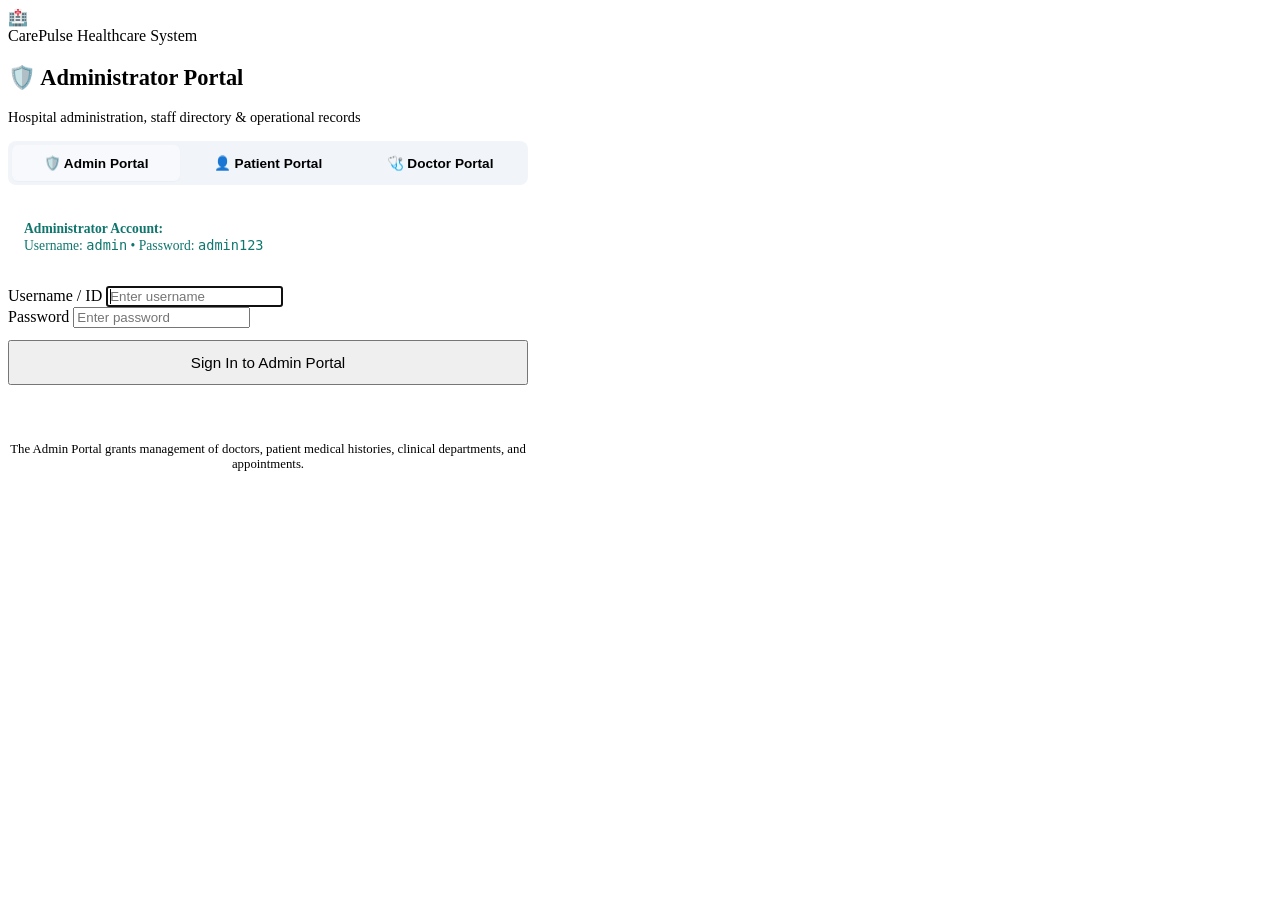
<file: src/main/resources/templates/index.html>
<!DOCTYPE html>
<html lang="en">
<head>
    <meta charset="UTF-8">
    <meta name="viewport" content="width=device-width, initial-scale=1.0">
    <title>Clinical Management System</title>
    <meta http-equiv="refresh" content="0; url=login.html">
</head>
<body>
    <p>Loading login page...</p>
    <a href="login.html">Go to Login</a>
</body>
</html>
</file>
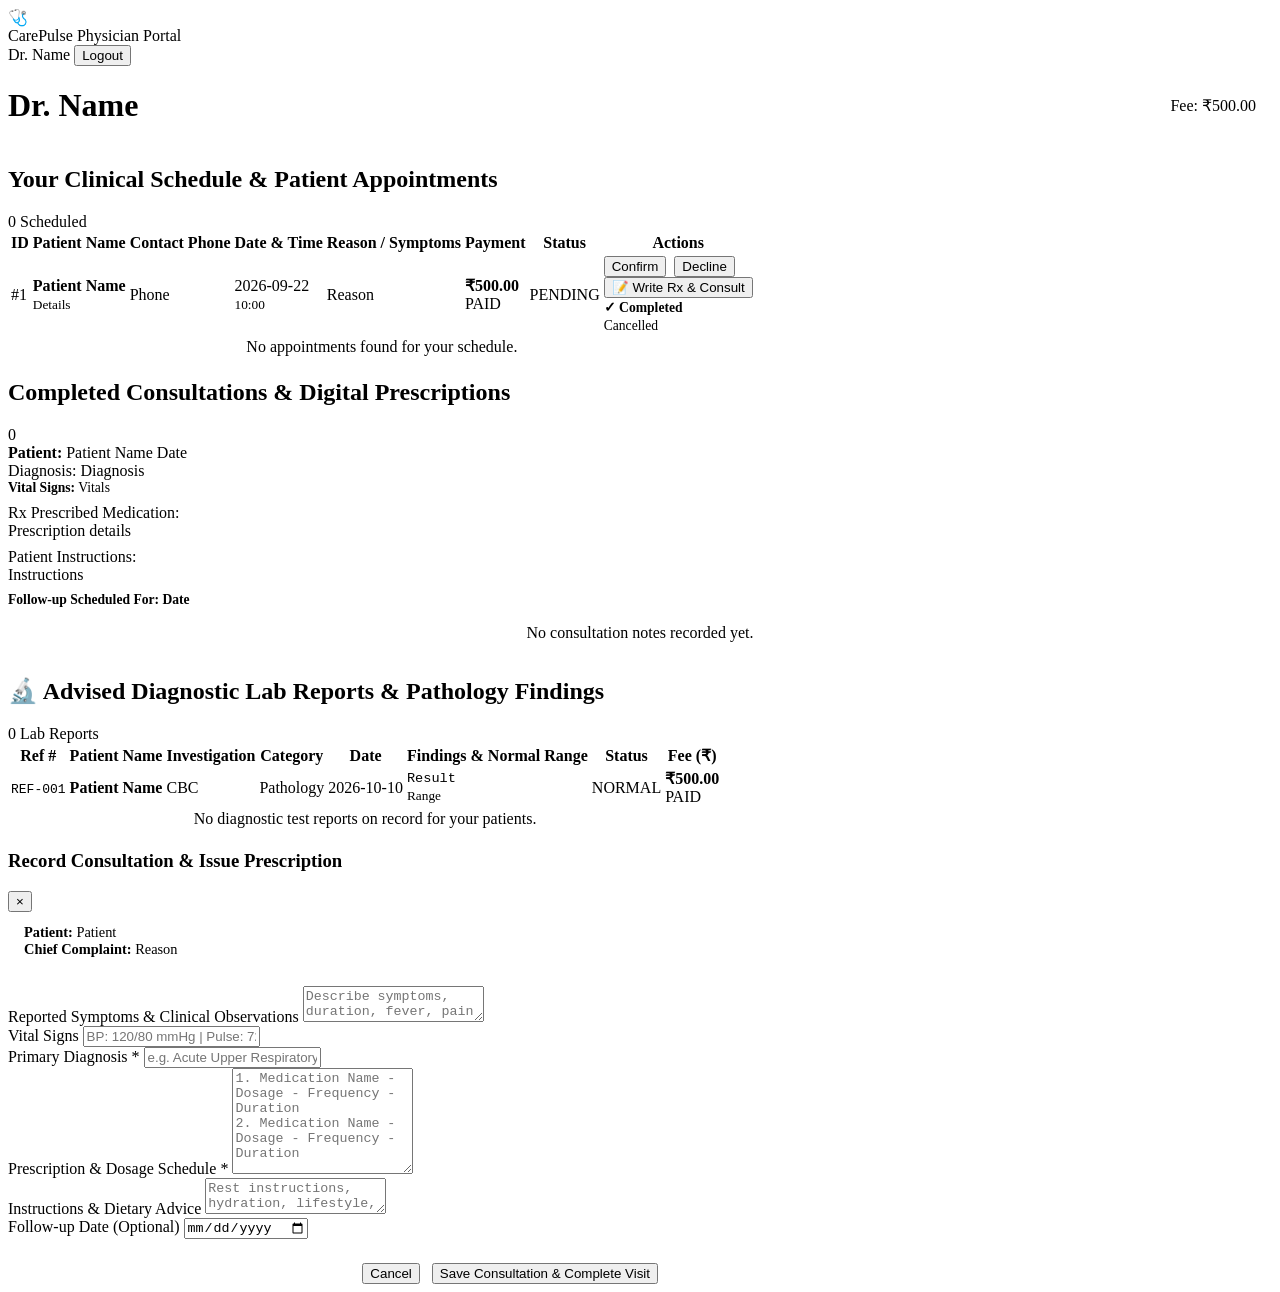
<file: src/main/resources/templates/doctor.html>
<!DOCTYPE html>
<html lang="en" xmlns:th="http://www.thymeleaf.org">
<head>
    <meta charset="UTF-8">
    <meta name="viewport" content="width=device-width, initial-scale=1.0">
    <title>Doctor Portal - CarePulse Clinical Management System</title>
    <link rel="stylesheet" th:href="@{/style.css}">
</head>
<body>
    <!-- Navbar -->
    <header class="navbar">
        <a th:href="@{/doctor}" class="brand">
            <div class="brand-icon">🩺</div>
            <span>CarePulse Physician Portal</span>
        </a>
        <div class="nav-user">
            <span class="user-badge" th:text="'🩺 ' + ${doctor.user.fullName}">Dr. Name</span>
            <form th:action="@{/logout}" method="post" style="display:inline;">
                <input type="hidden" th:name="${_csrf.parameterName}" th:value="${_csrf.token}" />
                <button type="submit" class="btn-logout">Logout</button>
            </form>
        </div>
    </header>

    <main class="container">
        <!-- Doctor Info Header -->
        <div class="page-header" style="display: flex; justify-content: space-between; align-items: center;">
            <div>
                <h1 class="page-title" th:text="${doctor.user.fullName}">Dr. Name</h1>
                <p class="page-subtitle" th:text="${doctor.specialization} + ' • ' + ${doctor.department.name} + ' • ' + ${doctor.qualifications}"></p>
            </div>
            <div>
                <span class="user-badge" style="font-size: 1rem; padding: 0.5rem 1rem;" th:text="'Fee: ₹' + ${doctor.consultationFee}">Fee: ₹500.00</span>
            </div>
        </div>

        <!-- Success/Error Feedback -->
        <div th:if="${successMessage}" class="alert alert-success" th:text="${successMessage}"></div>
        <div th:if="${errorMessage}" class="alert alert-danger" th:text="${errorMessage}"></div>

        <!-- Appointments Queue -->
        <div class="panel">
            <div class="panel-header">
                <h2 class="panel-title">Your Clinical Schedule & Patient Appointments</h2>
                <span class="badge badge-pending" th:text="${appointments.size()} + ' Scheduled'">0 Scheduled</span>
            </div>
            <div class="panel-body table-responsive">
                <table>
                    <thead>
                        <tr>
                            <th>ID</th>
                            <th>Patient Name</th>
                            <th>Contact Phone</th>
                            <th>Date & Time</th>
                            <th>Reason / Symptoms</th>
                            <th>Payment</th>
                            <th>Status</th>
                            <th>Actions</th>
                        </tr>
                    </thead>
                    <tbody>
                        <tr th:each="appt : ${appointments}">
                            <td th:text="'#' + ${appt.id}">#1</td>
                            <td>
                                <strong th:text="${appt.patient.user.fullName}">Patient Name</strong><br/>
                                <small style="color: var(--text-muted);" th:text="'DOB: ' + ${appt.patient.dateOfBirth} + ' | Blood: ' + ${appt.patient.bloodGroup}">Details</small>
                            </td>
                            <td th:text="${appt.patient.contactNumber}">Phone</td>
                            <td>
                                <span th:text="${appt.appointmentDate}">2026-09-22</span><br/>
                                <small style="color: var(--text-muted);" th:text="${appt.appointmentTime}">10:00</small>
                            </td>
                            <td th:text="${appt.reason}">Reason</td>
                            <td>
                                <div><strong>₹<span th:text="${appt.feeAmount != null ? appt.feeAmount : doctor.consultationFee}">500.00</span></strong></div>
                                <span th:class="'badge ' + (${appt.paymentStatus == 'PAID'} ? 'badge-paid' : 'badge-unpaid')"
                                      th:text="${appt.paymentStatus} + (${appt.paymentMethod != null} ? ' via ' + ${appt.paymentMethod} : '')">PAID</span>
                            </td>
                            <td>
                                <span th:class="'badge badge-' + ${#strings.toLowerCase(appt.status)}" th:text="${appt.status}">PENDING</span>
                            </td>
                            <td>
                                <!-- Pending Actions -->
                                <div style="display: flex; gap: 0.5rem;" th:if="${appt.status == 'PENDING'}">
                                    <form th:action="@{'/doctor/appointment/' + ${appt.id} + '/status'}" method="post" style="display:inline;">
                                        <input type="hidden" th:name="${_csrf.parameterName}" th:value="${_csrf.token}" />
                                        <input type="hidden" name="status" value="APPROVED" />
                                        <button type="submit" class="btn btn-primary btn-sm">Confirm</button>
                                    </form>
                                    <form th:action="@{'/doctor/appointment/' + ${appt.id} + '/status'}" method="post" style="display:inline;" onsubmit="return confirmAction('Decline this appointment?');">
                                        <input type="hidden" th:name="${_csrf.parameterName}" th:value="${_csrf.token}" />
                                        <input type="hidden" name="status" value="CANCELLED" />
                                        <button type="submit" class="btn btn-outline btn-sm" style="color: var(--danger);">Decline</button>
                                    </form>
                                </div>

                                <!-- Approved Actions: Ready for Consultation -->
                                <div th:if="${appt.status == 'APPROVED'}">
                                    <button type="button" class="btn btn-accent btn-sm"
                                            th:data-id="${appt.id}"
                                            th:data-patient="${appt.patient.user.fullName}"
                                            th:data-reason="${appt.reason}"
                                            onclick="openConsultationModal(this.getAttribute('data-id'), this.getAttribute('data-patient'), this.getAttribute('data-reason'))">
                                        📝 Write Rx & Consult
                                    </button>
                                </div>

                                <!-- Completed State -->
                                <div th:if="${appt.status == 'COMPLETED'}">
                                    <span style="color: var(--success); font-weight: 600; font-size: 0.85rem;">✓ Completed</span>
                                </div>

                                <!-- Cancelled State -->
                                <div th:if="${appt.status == 'CANCELLED'}">
                                    <span style="color: var(--text-muted); font-size: 0.85rem;">Cancelled</span>
                                </div>
                            </td>
                        </tr>
                        <tr th:if="${#lists.isEmpty(appointments)}">
                            <td colspan="8" style="text-align: center; color: var(--text-muted);">No appointments found for your schedule.</td>
                        </tr>
                    </tbody>
                </table>
            </div>
        </div>

        <!-- Doctor's Completed Consultations History -->
        <div class="panel">
            <div class="panel-header">
                <h2 class="panel-title">Completed Consultations & Digital Prescriptions</h2>
                <span class="badge badge-completed" th:text="${consultations.size()} + ' Records'">0</span>
            </div>
            <div class="panel-body">
                <div th:each="c : ${consultations}" class="record-card">
                    <div class="record-meta">
                        <span><strong>Patient:</strong> <span th:text="${c.patient.user.fullName}">Patient Name</span></span>
                        <span th:text="${#temporals.format(c.consultationDate, 'yyyy-MM-dd HH:mm')}">Date</span>
                    </div>
                    <div class="record-diagnosis">
                        <span>Diagnosis: </span><span th:text="${c.diagnosis}">Diagnosis</span>
                    </div>
                    <div style="font-size: 0.85rem; color: var(--text-muted); margin-bottom: 0.5rem;" th:if="${c.vitalSigns != null && !c.vitalSigns.isEmpty()}">
                        <strong>Vital Signs:</strong> <span th:text="${c.vitalSigns}">Vitals</span>
                    </div>
                    <div class="record-section-title">Rx Prescribed Medication:</div>
                    <div class="record-text" th:text="${c.prescription}">Prescription details</div>
                    <div th:if="${c.instructions != null && !c.instructions.isEmpty()}" style="margin-top: 0.5rem;">
                        <div class="record-section-title">Patient Instructions:</div>
                        <div class="record-text" th:text="${c.instructions}">Instructions</div>
                    </div>
                    <div th:if="${c.followUpDate != null}" style="margin-top: 0.5rem; font-size: 0.85rem; color: var(--accent); font-weight: 600;">
                        Follow-up Scheduled For: <span th:text="${c.followUpDate}">Date</span>
                    </div>
                </div>
                <div th:if="${#lists.isEmpty(consultations)}" style="text-align: center; color: var(--text-muted); padding: 1rem;">
                    No consultation notes recorded yet.
                </div>
            </div>
        </div>

        <!-- Advised Diagnostic Lab Reports -->
        <div class="panel">
            <div class="panel-header">
                <h2 class="panel-title">🔬 Advised Diagnostic Lab Reports & Pathology Findings</h2>
                <span class="badge badge-completed" th:text="${testReports.size()} + ' Lab Reports'">0 Lab Reports</span>
            </div>
            <div class="panel-body table-responsive">
                <table>
                    <thead>
                        <tr>
                            <th>Ref #</th>
                            <th>Patient Name</th>
                            <th>Investigation</th>
                            <th>Category</th>
                            <th>Date</th>
                            <th>Findings & Normal Range</th>
                            <th>Status</th>
                            <th>Fee (₹)</th>
                        </tr>
                    </thead>
                    <tbody>
                        <tr th:each="r : ${testReports}">
                            <td><code th:text="${r.labReferenceNumber}">REF-001</code></td>
                            <td>
                                <strong th:text="${r.patient.user.fullName}">Patient Name</strong>
                            </td>
                            <td th:text="${r.testName}">CBC</td>
                            <td th:text="${r.testCategory}">Pathology</td>
                            <td th:text="${r.testDate}">2026-10-10</td>
                            <td>
                                <div style="font-size: 0.85rem; font-family: monospace; white-space: pre-line; max-height: 80px; overflow-y: auto;" th:text="${r.testResult}">Result</div>
                                <small style="color: var(--text-muted);" th:if="${r.normalRange != null}" th:text="'Ref: ' + ${r.normalRange}">Range</small>
                            </td>
                            <td>
                                <span th:class="'badge ' + (${r.status == 'NORMAL'} ? 'badge-completed' : (${r.status == 'CRITICAL'} ? 'badge-cancelled' : 'badge-pending'))"
                                      th:text="${r.status}">NORMAL</span>
                            </td>
                            <td>
                                <strong>₹<span th:text="${r.testFee}">500.00</span></strong><br/>
                                <span th:class="'badge ' + (${r.paymentStatus == 'PAID'} ? 'badge-paid' : 'badge-unpaid')"
                                      th:text="${r.paymentStatus}">PAID</span>
                            </td>
                        </tr>
                        <tr th:if="${#lists.isEmpty(testReports)}">
                            <td colspan="8" style="text-align: center; color: var(--text-muted);">No diagnostic test reports on record for your patients.</td>
                        </tr>
                    </tbody>
                </table>
            </div>
        </div>
    </main>

    <!-- Modal: Write Consultation & Prescription -->
    <div id="consultationModal" class="modal-overlay">
        <div class="modal-content" style="max-width: 650px;">
            <div class="modal-header">
                <h3 class="modal-title">Record Consultation & Issue Prescription</h3>
                <button type="button" class="modal-close" onclick="closeModal('consultationModal')">&times;</button>
            </div>
            <form th:action="@{/doctor/consultation/save}" method="post">
                <input type="hidden" th:name="${_csrf.parameterName}" th:value="${_csrf.token}" />
                <input type="hidden" id="consultationAppointmentId" name="appointmentId" />

                <div style="background: var(--primary-light); padding: 0.75rem 1rem; border-radius: 8px; margin-bottom: 1rem; font-size: 0.9rem;">
                    <div><strong>Patient:</strong> <span id="consultationPatientName">Patient</span></div>
                    <div><strong>Chief Complaint:</strong> <span id="consultationReason">Reason</span></div>
                </div>

                <div class="form-group">
                    <label>Reported Symptoms & Clinical Observations</label>
                    <textarea name="symptoms" class="form-control" placeholder="Describe symptoms, duration, fever, pain scale..."></textarea>
                </div>

                <div class="form-group">
                    <label>Vital Signs</label>
                    <input type="text" name="vitalSigns" class="form-control" placeholder="BP: 120/80 mmHg | Pulse: 72 bpm | Temp: 98.6 °F | SpO2: 98%" />
                </div>

                <div class="form-group">
                    <label>Primary Diagnosis *</label>
                    <input type="text" name="diagnosis" class="form-control" placeholder="e.g. Acute Upper Respiratory Tract Infection" required />
                </div>

                <div class="form-group">
                    <label>Prescription & Dosage Schedule *</label>
                    <textarea name="prescription" class="form-control" style="min-height: 100px;" placeholder="1. Medication Name - Dosage - Frequency - Duration&#10;2. Medication Name - Dosage - Frequency - Duration" required></textarea>
                </div>

                <div class="form-group">
                    <label>Instructions & Dietary Advice</label>
                    <textarea name="instructions" class="form-control" placeholder="Rest instructions, hydration, lifestyle, emergency warning signs..."></textarea>
                </div>

                <div class="form-group">
                    <label>Follow-up Date (Optional)</label>
                    <input type="date" name="followUpDate" class="form-control" />
                </div>

                <div style="display: flex; justify-content: flex-end; gap: 0.75rem; margin-top: 1.5rem;">
                    <button type="button" class="btn btn-outline" onclick="closeModal('consultationModal')">Cancel</button>
                    <button type="submit" class="btn btn-primary">Save Consultation & Complete Visit</button>
                </div>
            </form>
        </div>
    </div>

    <script th:src="@{/script.js}"></script>
</body>
</html>
</file>
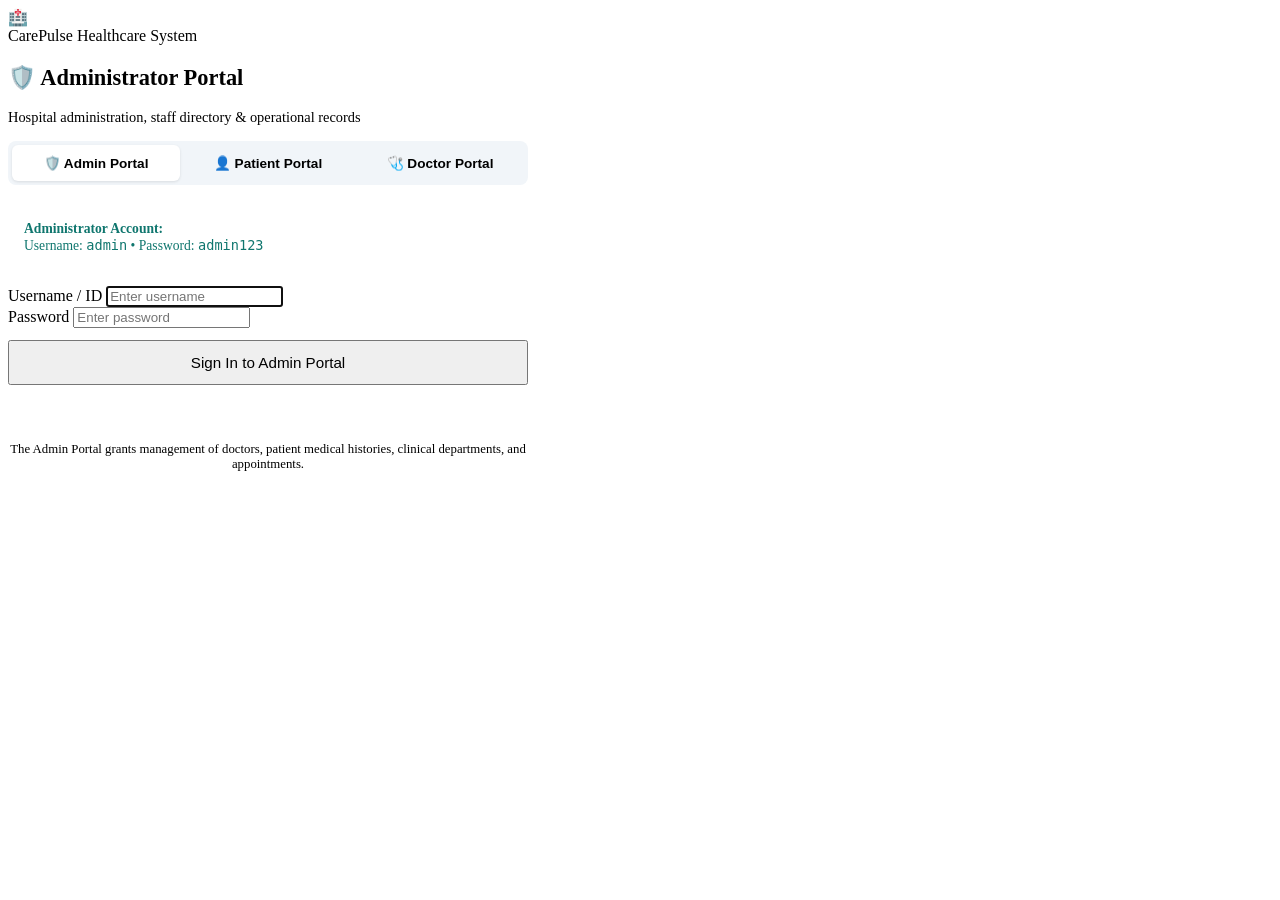
<file: src/main/resources/templates/login.html>
<!DOCTYPE html>
<html lang="en" xmlns:th="http://www.thymeleaf.org">
<head>
    <meta charset="UTF-8">
    <meta name="viewport" content="width=device-width, initial-scale=1.0">
    <title>CarePulse Healthcare System - Secure Portal Gateway</title>
    <link rel="stylesheet" th:href="@{/style.css}">
    <style>
        .portal-switcher {
            display: flex;
            background: #f1f5f9;
            padding: 4px;
            border-radius: 8px;
            margin-bottom: 1.5rem;
            gap: 4px;
        }
        .portal-btn {
            flex: 1;
            padding: 0.65rem 0.5rem;
            border: none;
            background: transparent;
            font-size: 0.85rem;
            font-weight: 600;
            color: var(--text-muted);
            border-radius: 6px;
            cursor: pointer;
            transition: all 0.2s;
            text-align: center;
        }
        .portal-btn.active {
            background: #ffffff;
            color: var(--primary);
            box-shadow: 0 1px 3px rgba(0,0,0,0.1);
        }
        .portal-notice {
            background: var(--primary-light);
            border: 1px solid var(--primary-border);
            padding: 0.75rem 1rem;
            border-radius: 8px;
            font-size: 0.85rem;
            margin-bottom: 1.25rem;
            color: #0f766e;
            display: flex;
            justify-content: space-between;
            align-items: center;
        }
        .portal-notice-btn {
            background: var(--primary);
            color: white;
            border: none;
            padding: 0.3rem 0.65rem;
            border-radius: 4px;
            font-size: 0.75rem;
            font-weight: 600;
            cursor: pointer;
        }
        .portal-notice-btn:hover {
            background: var(--primary-hover);
        }
    </style>
</head>
<body>
    <div class="auth-wrapper">
        <div class="auth-card" style="max-width: 520px;">
            <div class="auth-header">
                <div class="brand" style="justify-content: center; margin-bottom: 0.75rem;">
                    <div class="brand-icon">🏥</div>
                    <span>CarePulse Healthcare System</span>
                </div>
                <h2 id="portalHeading" style="font-size: 1.4rem; color: var(--text-main); font-weight: 700;">Clinical Portal Access</h2>
                <p id="portalSubheading" style="color: var(--text-muted); font-size: 0.9rem;">Select your dedicated portal below</p>
            </div>

            <!-- Portal Selector Tabs -->
            <div class="portal-switcher">
                <button type="button" class="portal-btn" id="btnAdminPortal" onclick="selectPortal('admin')">
                    🛡️ Admin Portal
                </button>
                <button type="button" class="portal-btn" id="btnPatientPortal" onclick="selectPortal('patient')">
                    👤 Patient Portal
                </button>
                <button type="button" class="portal-btn" id="btnDoctorPortal" onclick="selectPortal('doctor')">
                    🩺 Doctor Portal
                </button>
            </div>

            <!-- Feedback Alerts -->
            <div th:if="${errorMessage}" class="alert alert-danger" th:text="${errorMessage}"></div>
            <div th:if="${successMessage}" class="alert alert-success" th:text="${successMessage}"></div>

            <!-- Portal Credentials Guide -->
            <div id="adminNotice" class="portal-notice" style="display: none;">
                <div>
                    <strong>Administrator Account:</strong><br/>
                    Username: <code>admin</code> &bull; Password: <code>admin123</code>
                </div>
                <button type="button" class="portal-notice-btn" onclick="applyCredentials('admin', 'admin123')">Auto-Fill</button>
            </div>

            <div id="patientNotice" class="portal-notice" style="display: none;">
                <div>
                    <strong>Patient Account (Rahul Sharma):</strong><br/>
                    Username: <code>rahul.s</code> &bull; Password: <code>patient123</code>
                </div>
                <button type="button" class="portal-notice-btn" onclick="applyCredentials('rahul.s', 'patient123')">Auto-Fill</button>
            </div>

            <div id="doctorNotice" class="portal-notice" style="display: none;">
                <div>
                    <strong>Staff Doctor (Dr. Rajesh Sharma, MD):</strong><br/>
                    Username: <code>dr.sharma</code> &bull; Password: <code>doctor123</code>
                </div>
                <button type="button" class="portal-notice-btn" onclick="applyCredentials('dr.sharma', 'doctor123')">Auto-Fill</button>
            </div>

            <!-- Login Form -->
            <form th:action="@{/login}" method="post">
                <input type="hidden" th:name="${_csrf.parameterName}" th:value="${_csrf.token}" />

                <div class="form-group">
                    <label for="username">Username / ID</label>
                    <input type="text" id="username" name="username" class="form-control" placeholder="Enter username" required autofocus />
                </div>

                <div class="form-group">
                    <label for="password">Password</label>
                    <input type="password" id="password" name="password" class="form-control" placeholder="Enter password" required />
                </div>

                <button type="submit" id="submitBtn" class="btn btn-primary" style="width: 100%; margin-top: 0.75rem; padding: 0.75rem; font-size: 0.95rem;">
                    Sign In to Admin Portal
                </button>
            </form>

            <!-- Bottom Context Links -->
            <div id="patientRegisterBox" style="border-top: 1px solid var(--border); margin-top: 1.5rem; padding-top: 1.25rem; text-align: center; display: none;">
                <p style="font-size: 0.9rem; color: var(--text-muted);">
                    New to CarePulse? 
                    <a th:href="@{/register}" style="color: var(--primary); font-weight: 700; text-decoration: none;">
                        Register for Patient Portal &rarr;
                    </a>
                </p>
            </div>

            <div id="adminHelpBox" style="border-top: 1px solid var(--border); margin-top: 1.5rem; padding-top: 1.25rem; text-align: center;">
                <p style="font-size: 0.8rem; color: var(--text-muted);">
                    The Admin Portal grants management of doctors, patient medical histories, clinical departments, and appointments.
                </p>
            </div>
        </div>
    </div>

    <script th:inline="javascript">
        const initialPortal = /*[[${selectedPortal}]]*/ 'admin';

        function selectPortal(portal) {
            // Update buttons
            document.getElementById('btnAdminPortal').classList.toggle('active', portal === 'admin');
            document.getElementById('btnPatientPortal').classList.toggle('active', portal === 'patient');
            document.getElementById('btnDoctorPortal').classList.toggle('active', portal === 'doctor');

            // Update notices
            document.getElementById('adminNotice').style.display = (portal === 'admin') ? 'flex' : 'none';
            document.getElementById('patientNotice').style.display = (portal === 'patient') ? 'flex' : 'none';
            document.getElementById('doctorNotice').style.display = (portal === 'doctor') ? 'flex' : 'none';

            // Update bottom boxes
            document.getElementById('patientRegisterBox').style.display = (portal === 'patient') ? 'block' : 'none';
            document.getElementById('adminHelpBox').style.display = (portal === 'admin') ? 'block' : 'none';

            // Update labels
            const heading = document.getElementById('portalHeading');
            const sub = document.getElementById('portalSubheading');
            const submitBtn = document.getElementById('submitBtn');

            if (portal === 'admin') {
                heading.textContent = '🛡️ Administrator Portal';
                sub.textContent = 'Hospital administration, staff directory & operational records';
                submitBtn.textContent = 'Sign In to Admin Portal';
            } else if (portal === 'patient') {
                heading.textContent = '👤 Patient Health Portal';
                sub.textContent = 'Book appointments, view prescriptions & clinical health history';
                submitBtn.textContent = 'Sign In to Patient Portal';
            } else if (portal === 'doctor') {
                heading.textContent = '🩺 Physician Medical Workspace';
                sub.textContent = 'Patient consultations, clinical notes & electronic prescriptions';
                submitBtn.textContent = 'Sign In to Doctor Portal';
            }
        }

        function applyCredentials(user, pass) {
            document.getElementById('username').value = user;
            document.getElementById('password').value = pass;
            document.getElementById('username').focus();
        }

        // Initialize portal on load
        document.addEventListener('DOMContentLoaded', () => {
            selectPortal(initialPortal || 'admin');
        });
    </script>
    <script th:src="@{/script.js}"></script>
</body>
</html>
</file>
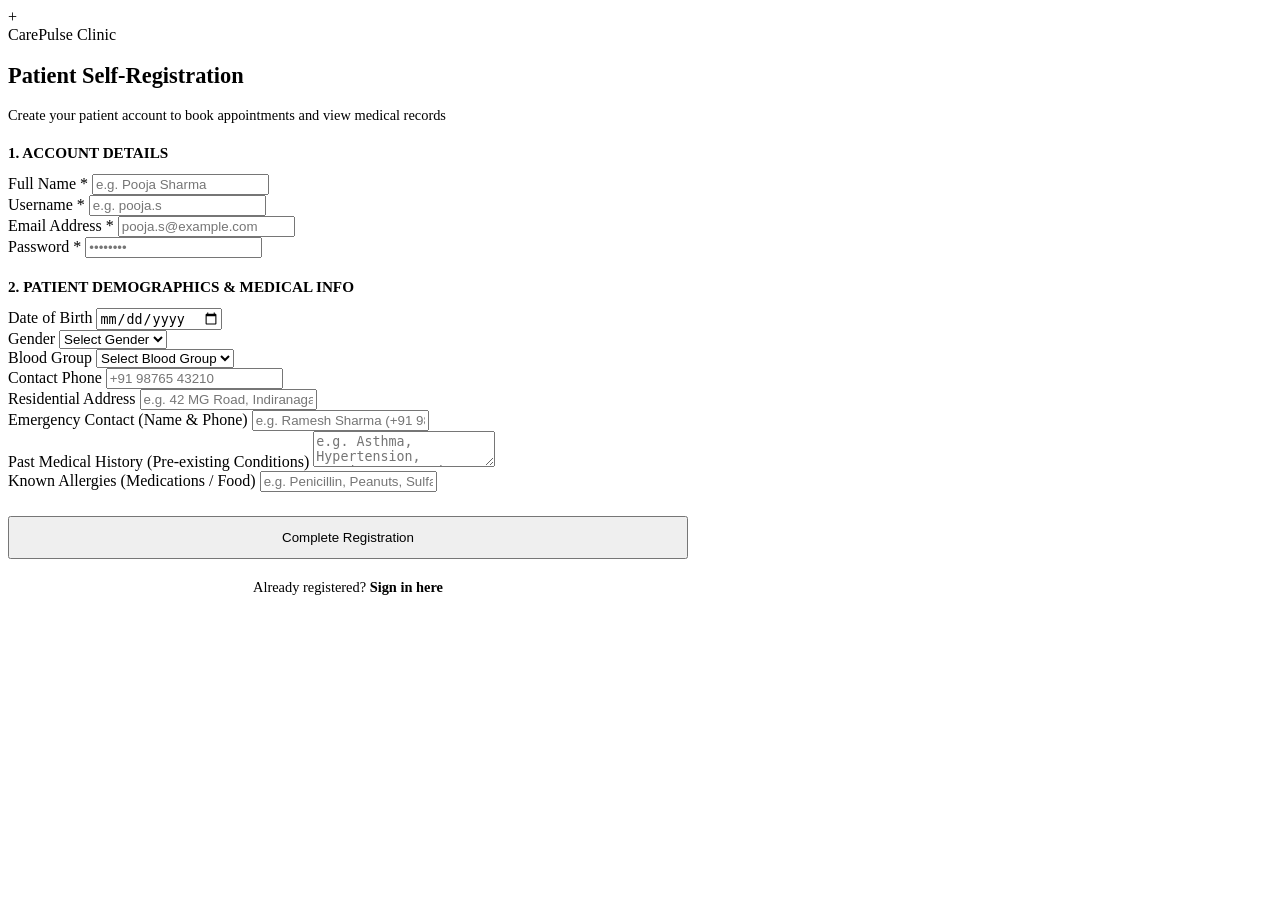
<file: src/main/resources/templates/register.html>
<!DOCTYPE html>
<html lang="en" xmlns:th="http://www.thymeleaf.org">
<head>
    <meta charset="UTF-8">
    <meta name="viewport" content="width=device-width, initial-scale=1.0">
    <title>Patient Registration - CarePulse Clinical Management System</title>
    <link rel="stylesheet" th:href="@{/style.css}">
</head>
<body>
    <div class="auth-wrapper">
        <div class="auth-card" style="max-width: 680px;">
            <div class="auth-header">
                <div class="brand" style="justify-content: center; margin-bottom: 0.75rem;">
                    <div class="brand-icon">+</div>
                    <span>CarePulse Clinic</span>
                </div>
                <h2 style="font-size: 1.4rem; color: var(--text-main);">Patient Self-Registration</h2>
                <p style="color: var(--text-muted); font-size: 0.9rem;">Create your patient account to book appointments and view medical records</p>
            </div>

            <!-- Error Banner -->
            <div th:if="${errorMessage}" class="alert alert-danger" th:text="${errorMessage}"></div>

            <form th:action="@{/register}" method="post">
                <input type="hidden" th:name="${_csrf.parameterName}" th:value="${_csrf.token}" />

                <h4 style="margin-bottom: 0.75rem; color: var(--primary); font-size: 0.95rem; text-transform: uppercase;">1. Account Details</h4>
                <div class="form-grid">
                    <div class="form-group">
                        <label for="fullName">Full Name *</label>
                        <input type="text" id="fullName" name="fullName" class="form-control" th:value="${fullName}" placeholder="e.g. Pooja Sharma" required />
                    </div>
                    <div class="form-group">
                        <label for="username">Username *</label>
                        <input type="text" id="username" name="username" class="form-control" th:value="${username}" placeholder="e.g. pooja.s" required />
                    </div>
                    <div class="form-group">
                        <label for="email">Email Address *</label>
                        <input type="email" id="email" name="email" class="form-control" th:value="${email}" placeholder="pooja.s@example.com" required />
                    </div>
                    <div class="form-group">
                        <label for="password">Password *</label>
                        <input type="password" id="password" name="password" class="form-control" placeholder="••••••••" required />
                    </div>
                </div>

                <h4 style="margin-top: 1.25rem; margin-bottom: 0.75rem; color: var(--primary); font-size: 0.95rem; text-transform: uppercase;">2. Patient Demographics & Medical Info</h4>
                <div class="form-grid">
                    <div class="form-group">
                        <label for="dateOfBirth">Date of Birth</label>
                        <input type="date" id="dateOfBirth" name="dateOfBirth" class="form-control" />
                    </div>
                    <div class="form-group">
                        <label for="gender">Gender</label>
                        <select id="gender" name="gender" class="form-control">
                            <option value="">Select Gender</option>
                            <option value="Male">Male</option>
                            <option value="Female">Female</option>
                            <option value="Other">Other</option>
                        </select>
                    </div>
                    <div class="form-group">
                        <label for="bloodGroup">Blood Group</label>
                        <select id="bloodGroup" name="bloodGroup" class="form-control">
                            <option value="">Select Blood Group</option>
                            <option value="A+">A+</option>
                            <option value="A-">A-</option>
                            <option value="B+">B+</option>
                            <option value="B-">B-</option>
                            <option value="AB+">AB+</option>
                            <option value="AB-">AB-</option>
                            <option value="O+">O+</option>
                            <option value="O-">O-</option>
                        </select>
                    </div>
                    <div class="form-group">
                        <label for="contactNumber">Contact Phone</label>
                        <input type="text" id="contactNumber" name="contactNumber" class="form-control" th:value="${contactNumber}" placeholder="+91 98765 43210" />
                    </div>
                    <div class="form-group" style="grid-column: 1 / -1;">
                        <label for="address">Residential Address</label>
                        <input type="text" id="address" name="address" class="form-control" th:value="${address}" placeholder="e.g. 42 MG Road, Indiranagar, Bengaluru, Karnataka" />
                    </div>
                    <div class="form-group" style="grid-column: 1 / -1;">
                        <label for="emergencyContact">Emergency Contact (Name & Phone)</label>
                        <input type="text" id="emergencyContact" name="emergencyContact" class="form-control" placeholder="e.g. Ramesh Sharma (+91 98765 11111)" />
                    </div>
                    <div class="form-group" style="grid-column: 1 / -1;">
                        <label for="medicalHistory">Past Medical History (Pre-existing Conditions)</label>
                        <textarea id="medicalHistory" name="medicalHistory" class="form-control" placeholder="e.g. Asthma, Hypertension, previous surgeries..."></textarea>
                    </div>
                    <div class="form-group" style="grid-column: 1 / -1;">
                        <label for="allergies">Known Allergies (Medications / Food)</label>
                        <input type="text" id="allergies" name="allergies" class="form-control" placeholder="e.g. Penicillin, Peanuts, Sulfa drugs, None" />
                    </div>
                </div>

                <button type="submit" class="btn btn-primary" style="width: 100%; margin-top: 1.5rem; padding: 0.75rem;">
                    Complete Registration
                </button>
            </form>

            <div style="text-align: center; margin-top: 1.25rem; font-size: 0.9rem; color: var(--text-muted);">
                Already registered? <a th:href="@{/login}" style="color: var(--primary); font-weight: 600; text-decoration: none;">Sign in here</a>
            </div>
        </div>
    </div>

    <script th:src="@{/script.js}"></script>
</body>
</html>
</file>
